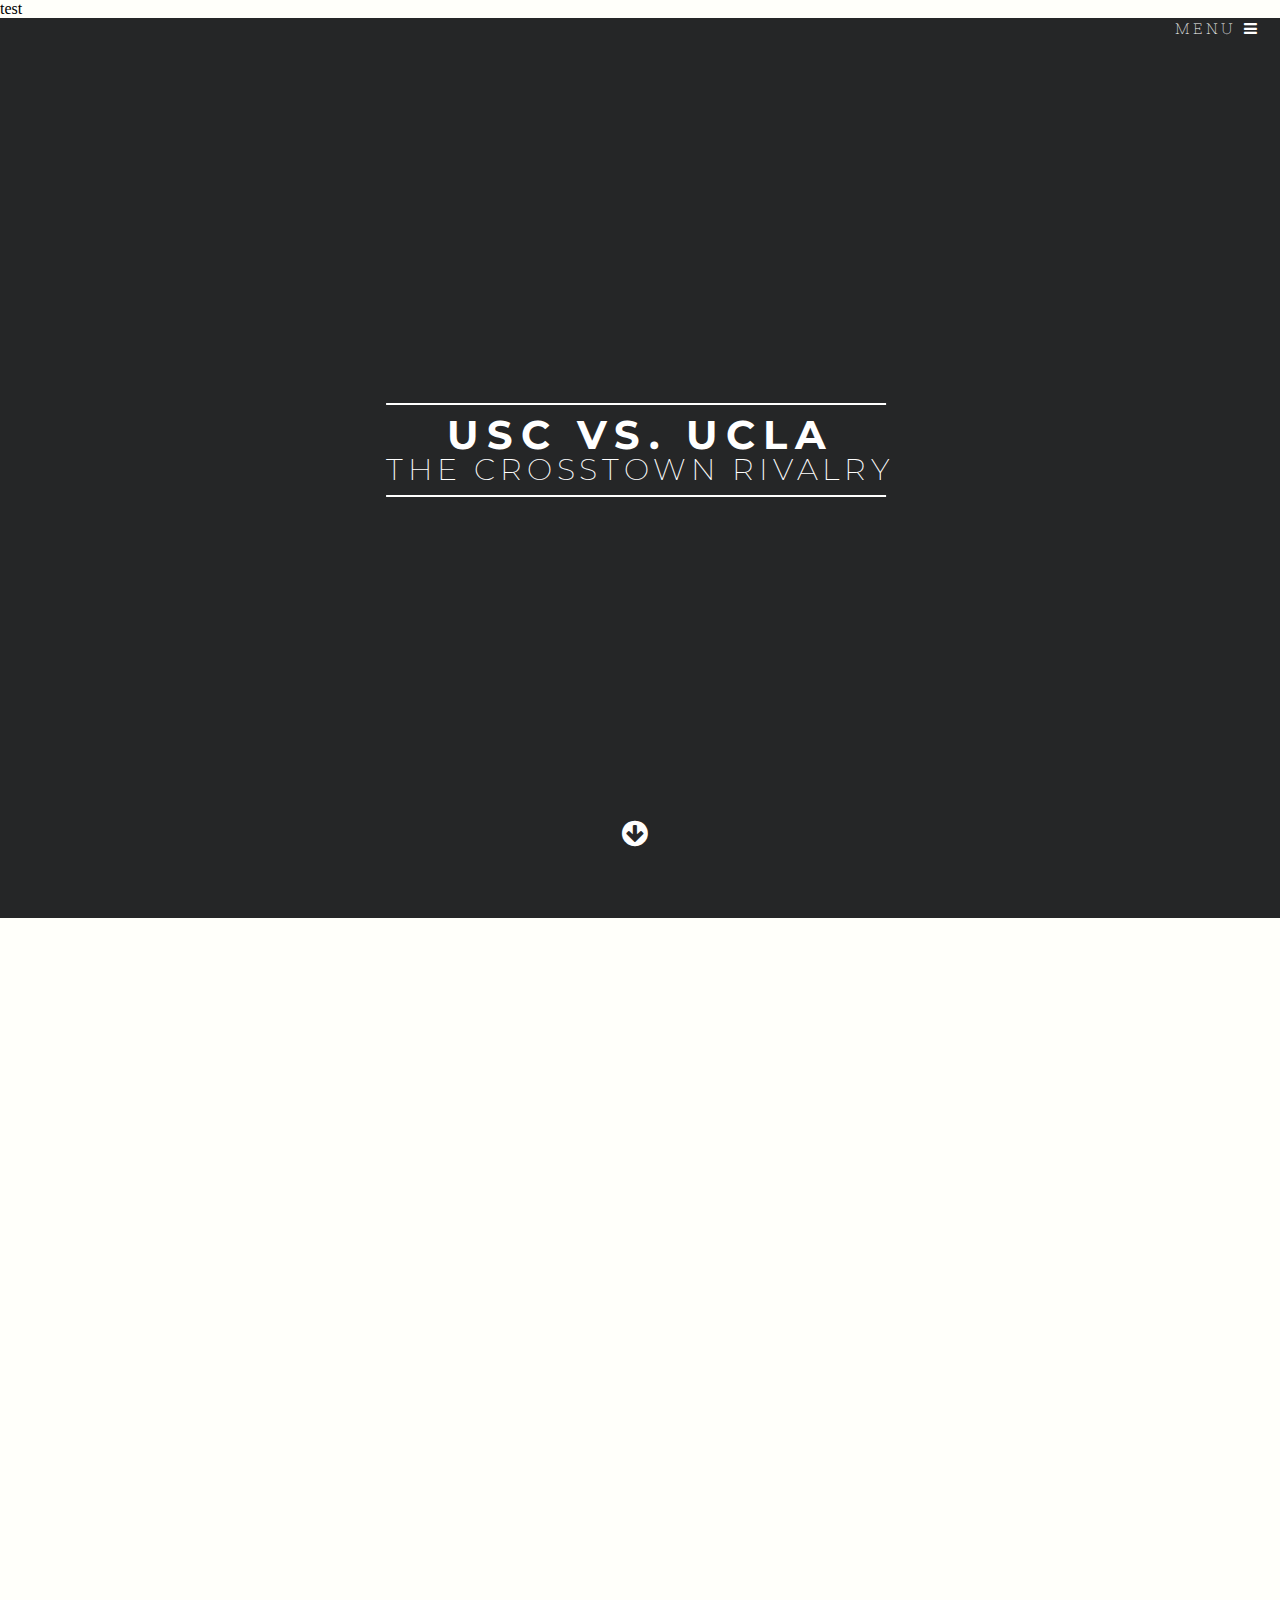
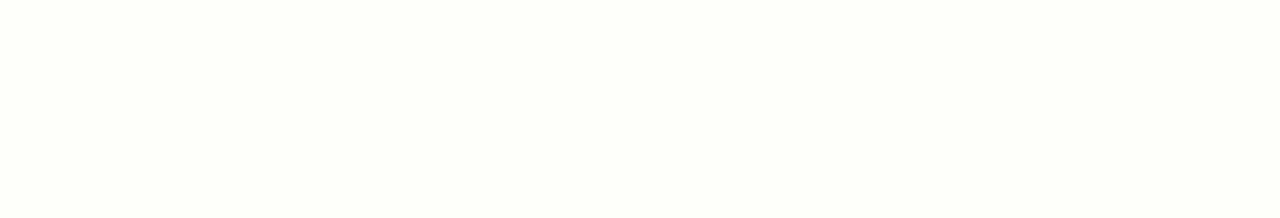
<file: index.html>
<html>

    <head>
        <title>The Crosstown Rivalry</title>
        <link rel="stylesheet" href="main.css">
        <link rel="stylesheet" href="font-awesome/css/font-awesome.min.css">
        <link href="https://fonts.googleapis.com/css?family=Montserrat:200,400,700" rel="stylesheet">
        <link href="https://fonts.googleapis.com/css?family=PT+Serif:400,400i,700" rel="stylesheet">
        <!--<link href="https://fonts.googleapis.com/css?family=Esteban" rel="stylesheet"> -->
        <link href="https://fonts.googleapis.com/css?family=Nixie+One" rel="stylesheet">
        <script src="https://code.jquery.com/jquery-3.2.1.min.js"></script>
    </head>

    <body>
      test
        <header id="indexheader">
            <div id="homeheader"></div>
            <div id="hometext">
                <p class="whitehorizontalbar"></p>
                <h1 class="whitetext">USC vs. UCLA</h1>
                <h2 class="whitetext">The Crosstown Rivalry</h2>
                <p class="whitehorizontalbar"></p>

            </div>
                    <!--<p class="whitetext">Lorem ipsum dolor sit amet, consectetur adipiscing elit. Sed tempor massa sapien, eget finibus nibh mattis vel. Duis sollicitudin ligula a lorem mattis, ac suscipit arcu hendrerit. Sed ut congue est. Ut vulputate elementum nisl, non condimentum turpis varius sit amet. Praesent sit amet leo mauris. In hac habitasse platea dictumst. Nunc mattis leo nec odio commodo hendrerit. Quisque elementum nisi nec varius vulputate. Ut dapibus libero elit, in finibus nisi volutpat et. Curabitur varius lectus ante, id molestie magna varius nec. Quisque lectus sapien, eleifend ac elementum nec, semper et est.<br>Nam suscipit condimentum dapibus. Ut ut lectus a nunc gravida dictum. Ut quam sapien, congue id mattis a, laoreet in purus. Quisque sagittis quam eget erat rhoncus, nec fermentum felis tempor. In ultrices, justo in efficitur luctus, eros arcu elementum turpis, in efficitur urna quam eget nunc. Quisque ex nulla, porta sed neque sit amet, scelerisque mattis augue. Quisque sit amet feugiat risus, varius hendrerit quam. Donec consequat at odio in consectetur. Sed id sem blandit, accumsan nunc non, sollicitudin massa. Vestibulum ultrices blandit mattis. Sed luctus dictum est nec dictum.</p> -->
            <a href="#one" class="scrollarrow"><h2 class="whitetext"><i class="fa fa-arrow-circle-down" aria-hidden="true"></i></h2></a>
        </header>
        <nav id=homenav>
            <a href="#">MENU <i class="fa fa-bars" aria-hidden="true"></i></a>
        </nav>

        <section id="one" style="width: 100%; height:100%;">

        </section>

    </body>

</html>
</file>
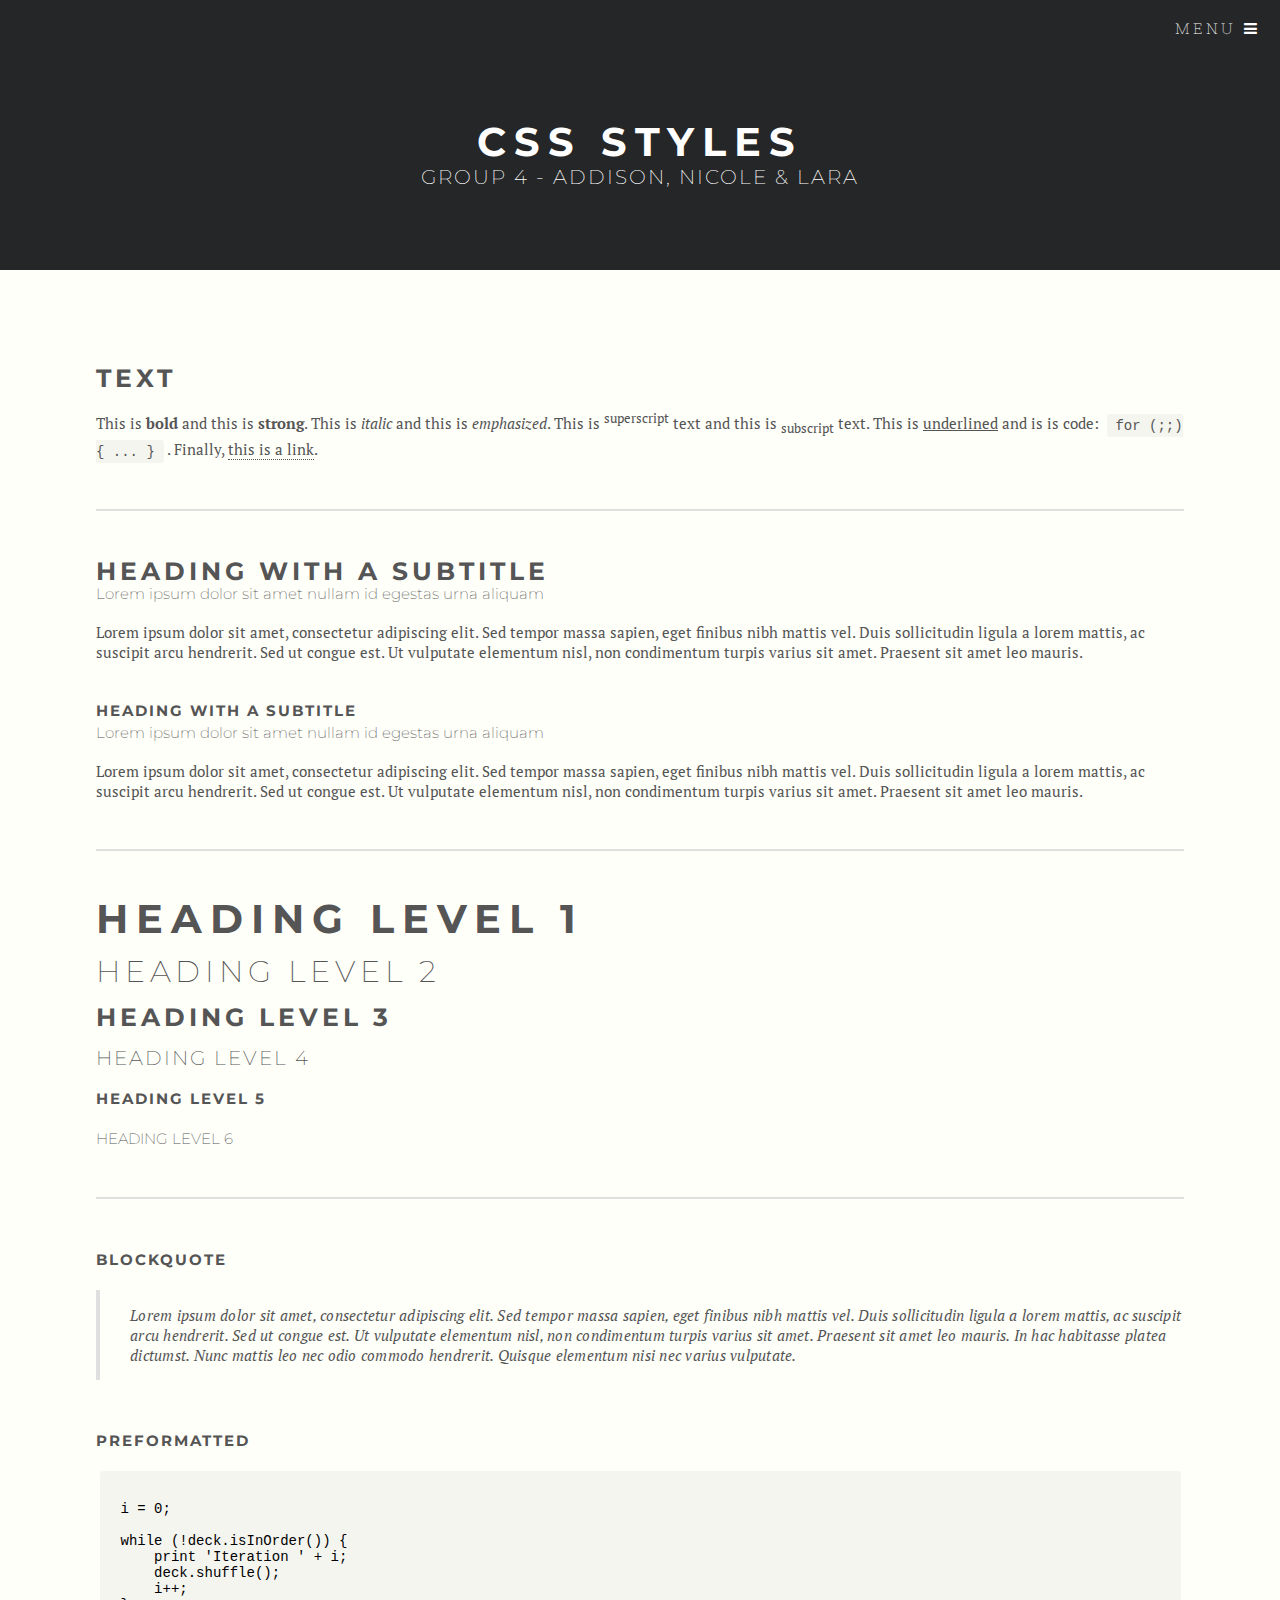
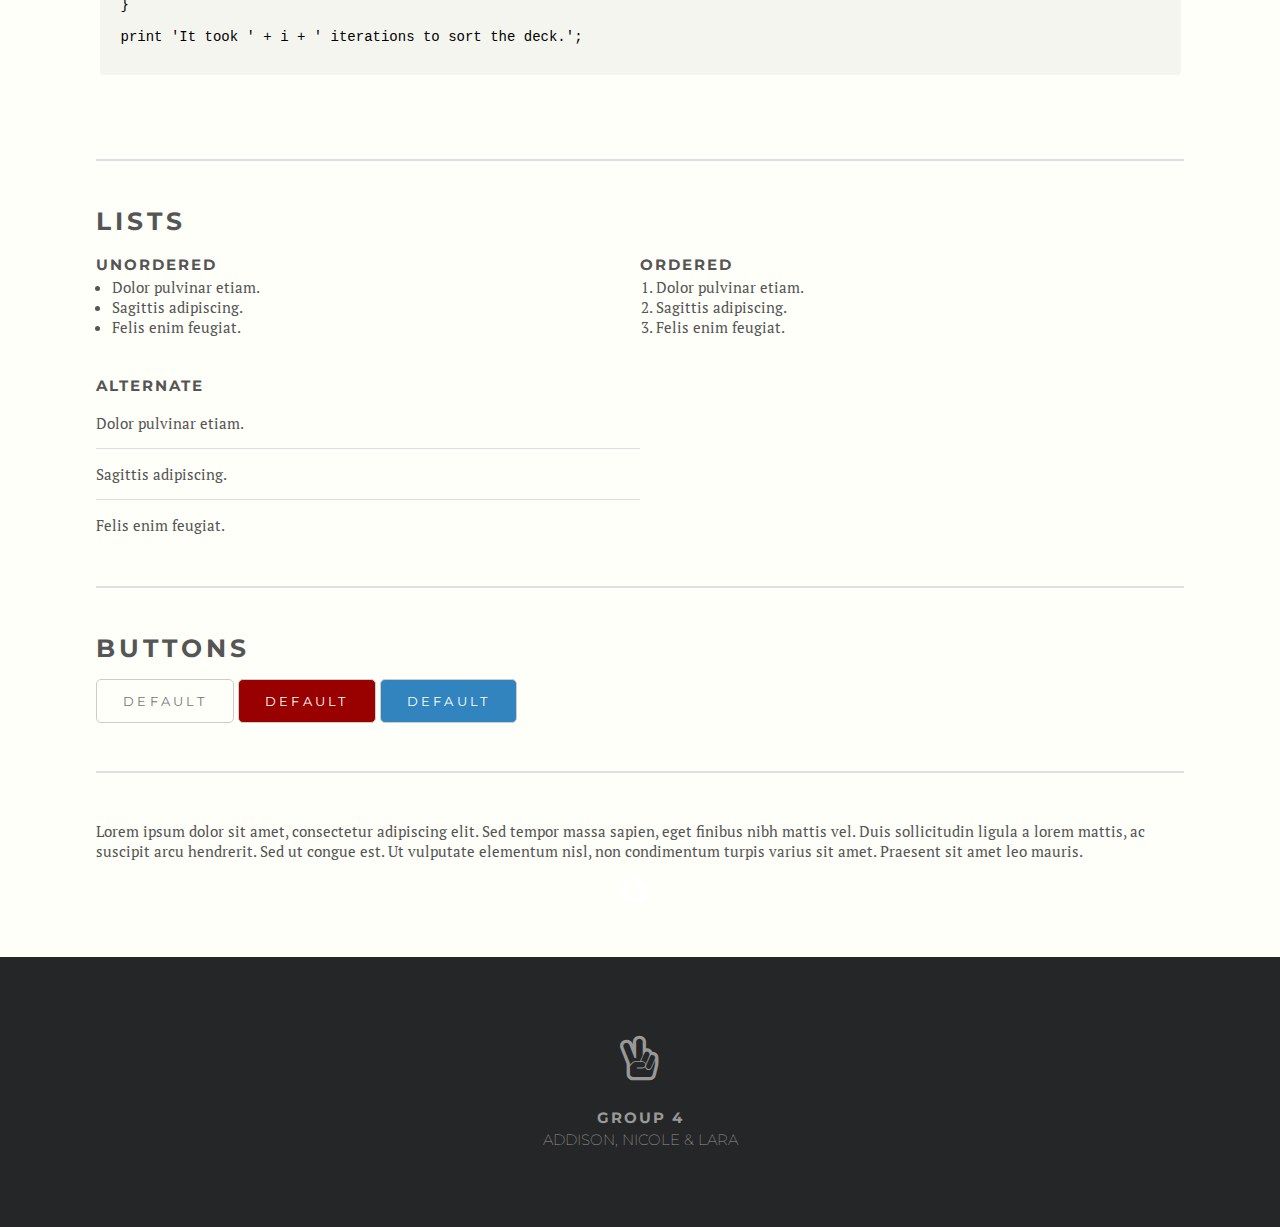
<file: cssstyles.html>
<html>

    <head>
        <title>The Crosstown Rivalry</title>
        <link rel="stylesheet" href="main.css">
        <link rel="stylesheet" href="font-awesome/css/font-awesome.min.css">
        <link href="https://fonts.googleapis.com/css?family=Montserrat:200,400, 700" rel="stylesheet">
        <link href="https://fonts.googleapis.com/css?family=PT+Serif:400,400i,700" rel="stylesheet">
        <!--<link href="https://fonts.googleapis.com/css?family=Esteban" rel="stylesheet"> -->
        <link href="https://fonts.googleapis.com/css?family=Nixie+One" rel="stylesheet">
        <script src="https://code.jquery.com/jquery-3.2.1.min.js"></script>
    </head>
    
    <body>
        <header id="indexheader" style="height: 30%">
            <div id="homeheader" style="height: 100%"></div>
            <div id="hometext" style="position: absolute; height: 30%; top: 18%; transform: translateX(-50%) translateY(-15%);">
                <h1 class="whitetext">css styles</h1>
                <h4 class="whitetext" style="line-height: 30px;">Group 4 - addison, nicole & lara</h4>
            </div>
        </header>
        <nav id=homenav>
            <a href="#">MENU <i class="fa fa-bars" aria-hidden="true"></i></a>
        </nav>
        <section class="content" style="">
            
            <h3>text</h3>
            <br>
            <p>
                This is <b>bold</b> and this is <strong>strong</strong>.
                This is <i>italic</i> and this is <em>emphasized</em>.
                This is <sup>superscript</sup> text and this is <sub>subscript</sub> text.
                This is <u>underlined</u> and is is code: <code>for (;;) { ... }</code>.
                Finally, <a href="#">this is a link</a>.
            </p>
            
            <hr>
            
            <h3>Heading with a subtitle</h3>
            <h6 class="subtitle">Lorem ipsum dolor sit amet nullam id egestas urna aliquam</h6>
            <br>
            <p>Lorem ipsum dolor sit amet, consectetur adipiscing elit. Sed tempor massa sapien, eget finibus nibh mattis vel. Duis sollicitudin ligula a lorem mattis, ac suscipit arcu hendrerit. Sed ut congue est. Ut vulputate elementum nisl, non condimentum turpis varius sit amet. Praesent sit amet leo mauris.</p>
            <br><br>
            <h5>Heading with a subtitle</h5>
            <h6 class="subtitle">Lorem ipsum dolor sit amet nullam id egestas urna aliquam</h6>
            <br>
            <p>Lorem ipsum dolor sit amet, consectetur adipiscing elit. Sed tempor massa sapien, eget finibus nibh mattis vel. Duis sollicitudin ligula a lorem mattis, ac suscipit arcu hendrerit. Sed ut congue est. Ut vulputate elementum nisl, non condimentum turpis varius sit amet. Praesent sit amet leo mauris.</p>
            
            <hr>
            
            <h1>Heading Level 1</h1>
            <br>
            <h2>Heading Level 2</h2>
            <br>
            <h3>Heading Level 3</h3>
            <br>
            <h4>Heading Level 4</h4>
            <br>
            <h5>Heading Level 5</h5>
            <br>
            <h6>Heading Level 6</h6>
            
            <hr>
            
            <h5>Blockquote</h5>
            <br>
            <blockquote>
                Lorem ipsum dolor sit amet, consectetur adipiscing elit. Sed tempor massa sapien, eget finibus nibh mattis vel. Duis sollicitudin ligula a lorem mattis, ac suscipit arcu hendrerit. Sed ut congue est. Ut vulputate elementum nisl, non condimentum turpis varius sit amet. Praesent sit amet leo mauris. In hac habitasse platea dictumst. Nunc mattis leo nec odio commodo hendrerit. Quisque elementum nisi nec varius vulputate.
            </blockquote>
            <br>
            <h5>Preformatted</h5>
            <pre>
                <code>
i = 0;

while (!deck.isInOrder()) {
    print 'Iteration ' + i;
    deck.shuffle();
    i++;
}

print 'It took ' + i + ' iterations to sort the deck.';
                </code>
            </pre>
            
            <hr>
            
            <h3>Lists</h3>
            <br>
            <div class="twocolleft">
                
                <h5>unordered</h5>
                <ul>
                    <li>Dolor pulvinar etiam.</li>
                    <li>Sagittis adipiscing.</li>
                    <li>Felis enim feugiat.</li>
                </ul>
                <br><br>
                <h5>alternate</h5>
                <ul class="alt">
                    <li>Dolor pulvinar etiam.</li>
                    <li>Sagittis adipiscing.</li>
                    <li>Felis enim feugiat.</li>
                </ul>
                <br><br>
            </div>
            <div class="twocolright">
                <h5>ordered</h5>
                <ol>
                    <li>Dolor pulvinar etiam.</li>
                    <li>Sagittis adipiscing.</li>
                    <li>Felis enim feugiat.</li>
                </ol>
            </div>
            <hr>
            
            <h3>Buttons</h3>
            <br>
            <button>default</button>
            <button class="button-usc">default</button>
            <button class="button-ucla">default</button>
            
            <hr>
                
                <p>Lorem ipsum dolor sit amet, consectetur adipiscing elit. Sed tempor massa sapien, eget finibus nibh mattis vel. Duis sollicitudin ligula a lorem mattis, ac suscipit arcu hendrerit. Sed ut congue est. Ut vulputate elementum nisl, non condimentum turpis varius sit amet. Praesent sit amet leo mauris.</p>
                
                    <!--<p class="whitetext">Lorem ipsum dolor sit amet, consectetur adipiscing elit. Sed tempor massa sapien, eget finibus nibh mattis vel. Duis sollicitudin ligula a lorem mattis, ac suscipit arcu hendrerit. Sed ut congue est. Ut vulputate elementum nisl, non condimentum turpis varius sit amet. Praesent sit amet leo mauris. In hac habitasse platea dictumst. Nunc mattis leo nec odio commodo hendrerit. Quisque elementum nisi nec varius vulputate. Ut dapibus libero elit, in finibus nisi volutpat et. Curabitur varius lectus ante, id molestie magna varius nec. Quisque lectus sapien, eleifend ac elementum nec, semper et est.<br>Nam suscipit condimentum dapibus. Ut ut lectus a nunc gravida dictum. Ut quam sapien, congue id mattis a, laoreet in purus. Quisque sagittis quam eget erat rhoncus, nec fermentum felis tempor. In ultrices, justo in efficitur luctus, eros arcu elementum turpis, in efficitur urna quam eget nunc. Quisque ex nulla, porta sed neque sit amet, scelerisque mattis augue. Quisque sit amet feugiat risus, varius hendrerit quam. Donec consequat at odio in consectetur. Sed id sem blandit, accumsan nunc non, sollicitudin massa. Vestibulum ultrices blandit mattis. Sed luctus dictum est nec dictum.</p> -->
            <a href="#one" class="scrollarrow"><h2 class="whitetext"><i class="fa fa-arrow-circle-down" aria-hidden="true"></i></h2></a>    
        </section>
        
        
        <footer>
            <div class="footertext">
                <h5 class="lightgrey">
                    <a href="http://www.usc.edu" target="_blank" style="border-bottom:none;"><i class="fa fa-hand-peace-o fa-3x" aria-hidden="true"></i></a><br><br>
                    Group 4
                </h5>
                <h6 class="lightgrey">addison, nicole & lara</h6>
            </div>
        </footer>
        
    </body>

</html>
</file>
<file: main.css>
/* CSS RESET */

* {
    margin: 0;
	padding: 0;
	border: 0;
	font-size: 100%;
	font: inherit;
	vertical-align: baseline;
}


/* MAIN STYLES */
body {
    background-color: #FFFFFA;
}

/* FONT STYLES */

h1 {
    font-family: 'Montserrat', sans-serif;
    font-size: 40px;
    color: #555;
    font-weight: 700;
    line-height: 40px;
    text-transform: uppercase;
    letter-spacing: 8px;
}

h2 {
    font-family: 'Montserrat', sans-serif;
    font-size: 30px;
    color: #555;
    font-weight: 200;
    line-height: 30px;
    text-transform: uppercase;
    letter-spacing: 4.8px;
}

h3 {
    font-family: 'Montserrat', sans-serif;
    font-size: 25px;
    color: #555;
    font-weight: 700;
    line-height: 25px;
    text-transform: uppercase;
    letter-spacing: 4px;
}

h4 {
    font-family: 'Montserrat', sans-serif;
    font-size: 20px;
    color: #555;
    font-weight: 200;
    line-height: 20px;
    text-transform: uppercase;
    letter-spacing: 2px;
}

h5 {
    font-family: 'Montserrat', sans-serif;
    font-size: 15px;
    color: #555;
    font-weight: 700;
    line-height: 25px;
    text-transform: uppercase;
    letter-spacing: 2px;
}

h6 {
    font-family: 'Montserrat', sans-serif;
    font-size: 15px;
    color: #555;
    font-weight: 200;
    line-height: 20px;
    text-transform: uppercase;
    letter-spacing: 0px;
}

p, li {
    font-family: 'PT Serif', serif;
    font-size: 15px;
    font-style: normal;
    font-weight: normal;
    letter-spacing: normal;
    line-height: 20px;
    text-transform: none;
    color: #555;
}

.whitetext {
    color: white;
}

.lightgrey {
    color: #999;
}

.subtitle {
    text-transform: none;
}

b, strong {
    font-weight: 700;
}

i, em {
    font-style: italic;
}

sup { 
    vertical-align: super;
    font-size: smaller;
}

sub {
    vertical-align: sub;
    font-size: smaller;
}

code {
    background: rgba(0, 0, 0, 0.0375);
    border-radius: 3px;
    font-family: "Courier New", monospace;
    font-size: 14px;
    letter-spacing: 0;
    margin: 0 0.25em;
    padding: 0.25em 0.64em;
}

a {
    border-bottom: dotted 1px;
    text-decoration: none; 
    color: inherit;
}

a:hover {
    color: #990000;
    border-bottom: none;
}

blockquote {
    font-family: 'PT Serif', serif;
    font-size: 15px;
    font-style: normal;
    font-weight: normal;
    letter-spacing: 0.25px;
    line-height: 20px;
    text-transform: none;
    color: #555;
    
    border-color: #dfdfdf;
    border-left: solid 4px #dfdfdf;
    font-style: italic;
    margin: 0 0 2em 0 ;
    padding: 1em 0 1em 2em;
    quotes: none;
}

pre code {
    display: block;
    padding: 1em 1.5em;
    overflow-x: auto;
}

ul {
    list-style: disc;
    padding-left: 1em;
}

ol {
    margin: 0 0 2em 0;
    padding-left: 1em;
}

ul.alt {
    list-style: none;
    padding-left: 0;
}

ul.alt li{
    border-color: #dfdfdf;
    border-top: solid 1.25px #dfdfdf;
    padding: 1em 0;
}

ul.alt li:first-child {
    border-top: none;
}


/* ITEM STYLES */
.whitehorizontalbar {
    width: 500px;
    height: 2px;
    background-color: #fff;
    text-align: center;
    margin: 10px 0;
}

hr {
    border-color: #dfdfdf;
    border: 0;
    border-bottom: solid 2px #dfdfdf;
    margin: 3em 0;
    box-sizing: border-box;
    clear: both;
    /* width: 100%;
    height: 1.75px;
    background-color: #bbb;
    color: #555;
    text-align: center;
    margin: 10px 0;
    */
}

.scrollarrow {
    transform: translateY(0);
    border: none;
    bottom: 0;
    color: inherit;
    font-size: 0.6em;
    height: 8.5em;
    left: 50%;
    margin-left: -8.5em;
    opacity: 1;
    outline: 0;
    padding-left: 0.225em;
    position: absolute;
    text-align: center;
    text-transform: uppercase;
    width: 16em;
    z-index: 1;
}

button {
    background-color: transparent;
    border: solid; /* 0 */
    border-color: #cccccc;
    border-width: 0.05em;
    border-radius: 5px;
    min-height: 3em;
    padding: 1em 2em;
    
    font-family: 'Montserrat', sans-serif;
    text-align: center;
    text-transform: uppercase;
    letter-spacing: 0.25em;
    font-size: 13px;
    
    box-shadow: inset 0 0 0 1pz #cccccc;
    color: #777 !important;
    cursor: pointer;
    display: inline-block;
    white-space: nowrap;
}

button:hover {
    background-color: #eeeeee;
    transition: 0.15s ease-in;
}

.button-usc {
    background-color: #990000;
    color: #fff !important;
}

.button-usc:hover {
    opacity: 0.65;
    background-color: #990000;
}

.button-ucla {
    background-color: #3284bf;
    color: #fff !important;
}

.button-ucla:hover {
    opacity: 0.65;
    background-color: #3284bf;
}


/* DIV STYLES*/
#homeheader {
    width: 100%;
    height: 100%;
    background-image: url(https://upload.wikimedia.org/wikipedia/commons/thumb/5/5c/2008-1206-USC-UCLA-009-RB-redblue.JPG/1200px-2008-1206-USC-UCLA-009-RB-redblue.JPG);
    opacity: 0.3;
    float: left;
    background-size: cover;
}

#indexheader {
    width: 100%;
    height: 100%;
    background-color: #252627;
}

#hometext {
    position: absolute;
    top: 50%;
    left: 50%;
    transform: translateX(-50%) translateY(-50%);
    text-align: center;
    color: #fff;
}

#homenav {
    position: absolute;
    top: 20px;
    right: 20px;
    border: 0;
    display: block;
}

#homenav a {
    color: #fff;
    letter-spacing: 0.225em;
    font-size: 15px;
    text-transform: uppercase;
    text-decoration: none;
    font-family: 'Nixie One', serif;
    border: none;
}

.content {
    width: 85%;
    position: relative;
    left: 7.5%;
    right: 7.5%;
    padding: 7.5% 0;
}

footer {
    position: relative;
    bottom: 0;
    width: 100%;
    height: 30%;
    background-color: #252627;
}

.footertext {
    position: relative;
    width: 100%;
    text-align: center;
    top: 50%;
    transform: translateY(-50%);
}

.twocolleft {
    position: relative;
    width: 50%;
    float: left;
}

.twocolright {
    position: relative;
    width: 50%;
    float: right;
}
</file>
